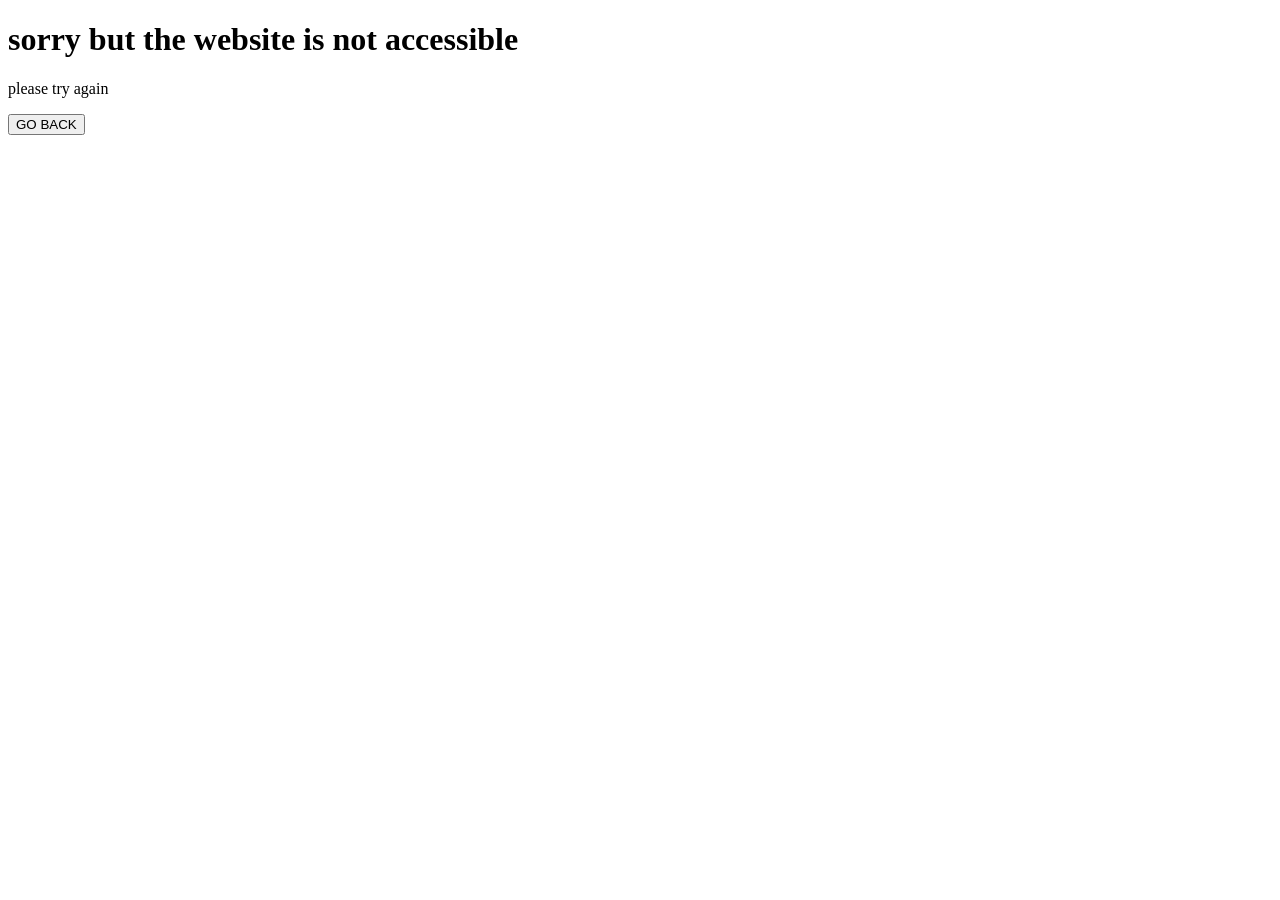
<file: DebunkHub/templates/notaccessible.html>
<!DOCTYPE html>
<html lang="en">
<head>
    <meta charset="UTF-8">
    <title>Website not accessible</title>
</head>
<body>
  <h1>sorry but the website is not accessible</h1>
  <p>please try again</p>
  <button onclick="fun()">GO BACK</button>
<script>
    function fun(){
        window.close();
    }
</script>
</body>

</html>
</file>
